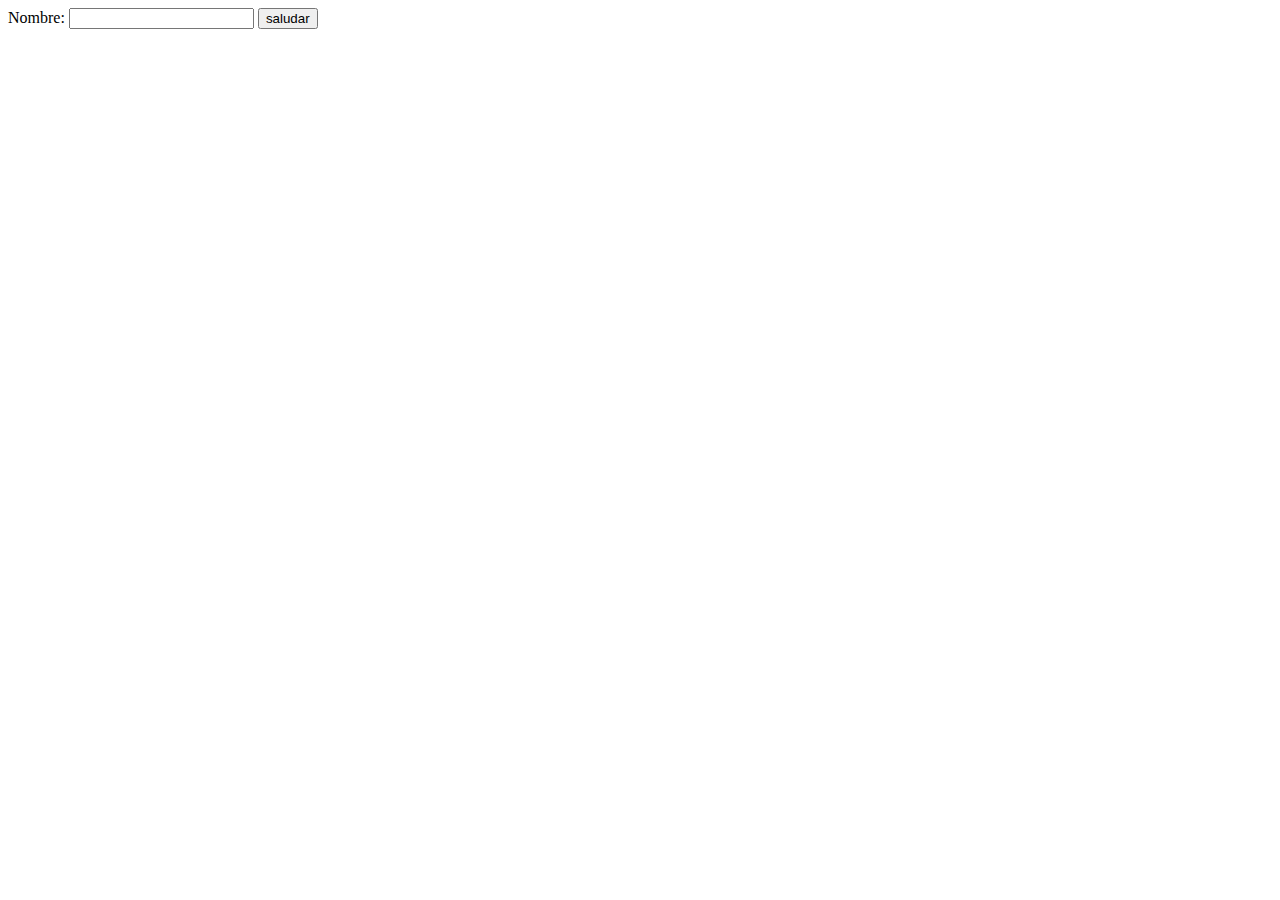
<file: ejemplos-persistencia-presentacion/src/main/webapp/index.html>
<!DOCTYPE html>
<html>
    <head>
        <meta charset="ISO-8859-1">
        <title>TestServlet</title>
    </head>
    <body>
        <form method="post" action="TestServlet">
            Nombre: <input name="nombre"> 
                    <input type="submit" value="saludar">
        </form>
    </body>
</html>
</file>
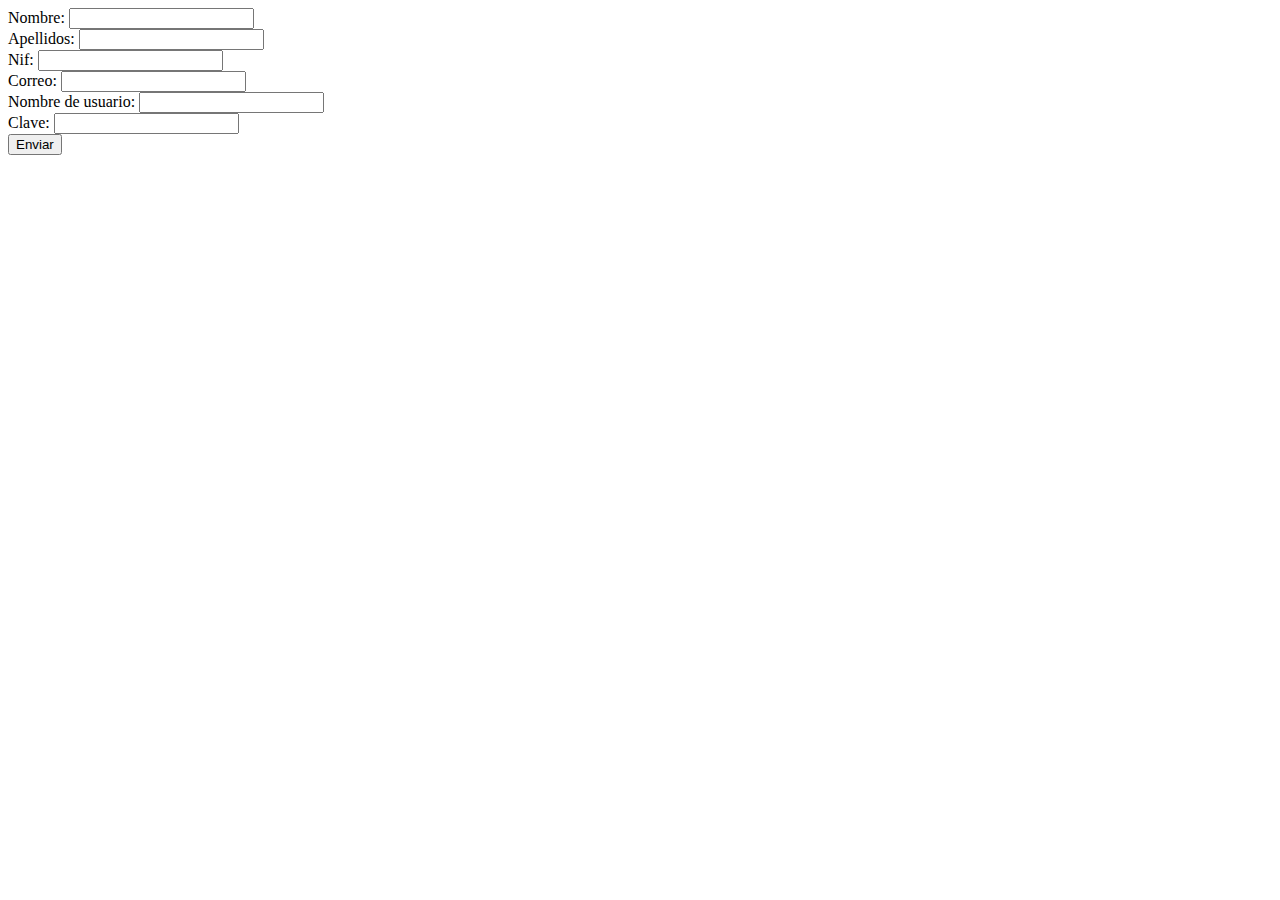
<file: encuestas/src/main/webapp/index.html>
<!DOCTYPE html>
<html>
    <head>
        <meta charset="utf-8">
        <title>Formulario de registro</title>
    </head>
    <body>
    	<form method="POST" action="ServletRegistro">
     		<div>
                    <label>Nombre:</label> <input name="nombre" >
           	</div>
            <div>
                <label>Apellidos: </label> <input name="apellidos" >
            </div>
            <div>
                <label>Nif: </label> <input name="nif" >
            </div>
            <div>
                <label>Correo: </label> <input name="usermail" >
            </div>
            <div>
                <label>Nombre de usuario: </label> <input name="username" >
            </div>
            <div>
                <label>Clave: </label> <input type="password" name="clave" >
            </div>
            <input type="submit" value="Enviar" >
        </form>
    </body>
</html>
</file>
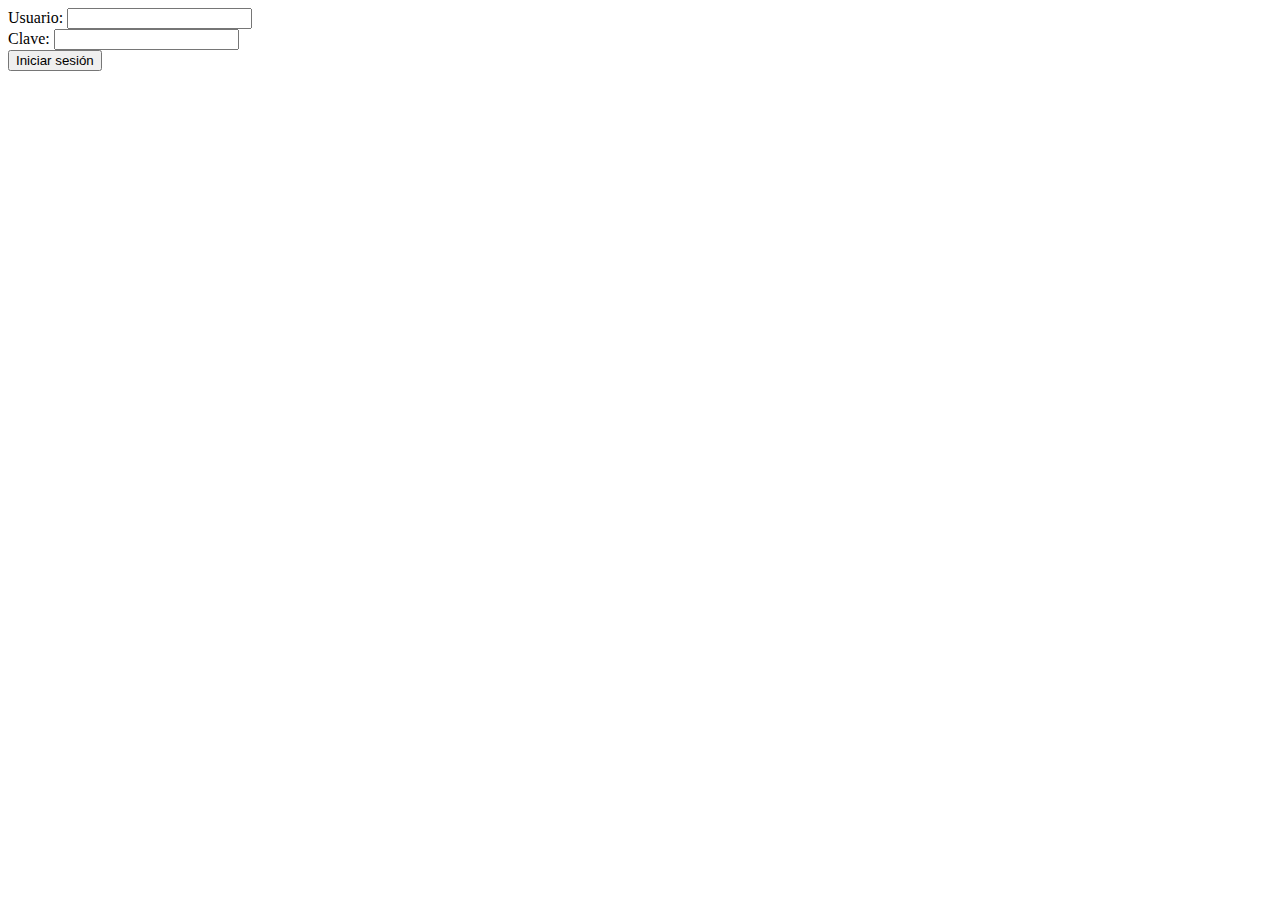
<file: encuestas/src/main/webapp/login.html>
<!DOCTYPE html>
<html>
    <head>
        <meta charset="utf-8">
        <title>Login</title>
    </head>
    <body>
        <form method="POST" action="ServletLogin">
            <div>
                <label>Usuario:</label> <input name="username">
            </div>
            <div>
                <label>Clave:</label> <input type="password" name="clave">
            </div>
            <input type="submit" value="Iniciar sesión">
        </form>
    </body>
</html>
</file>
